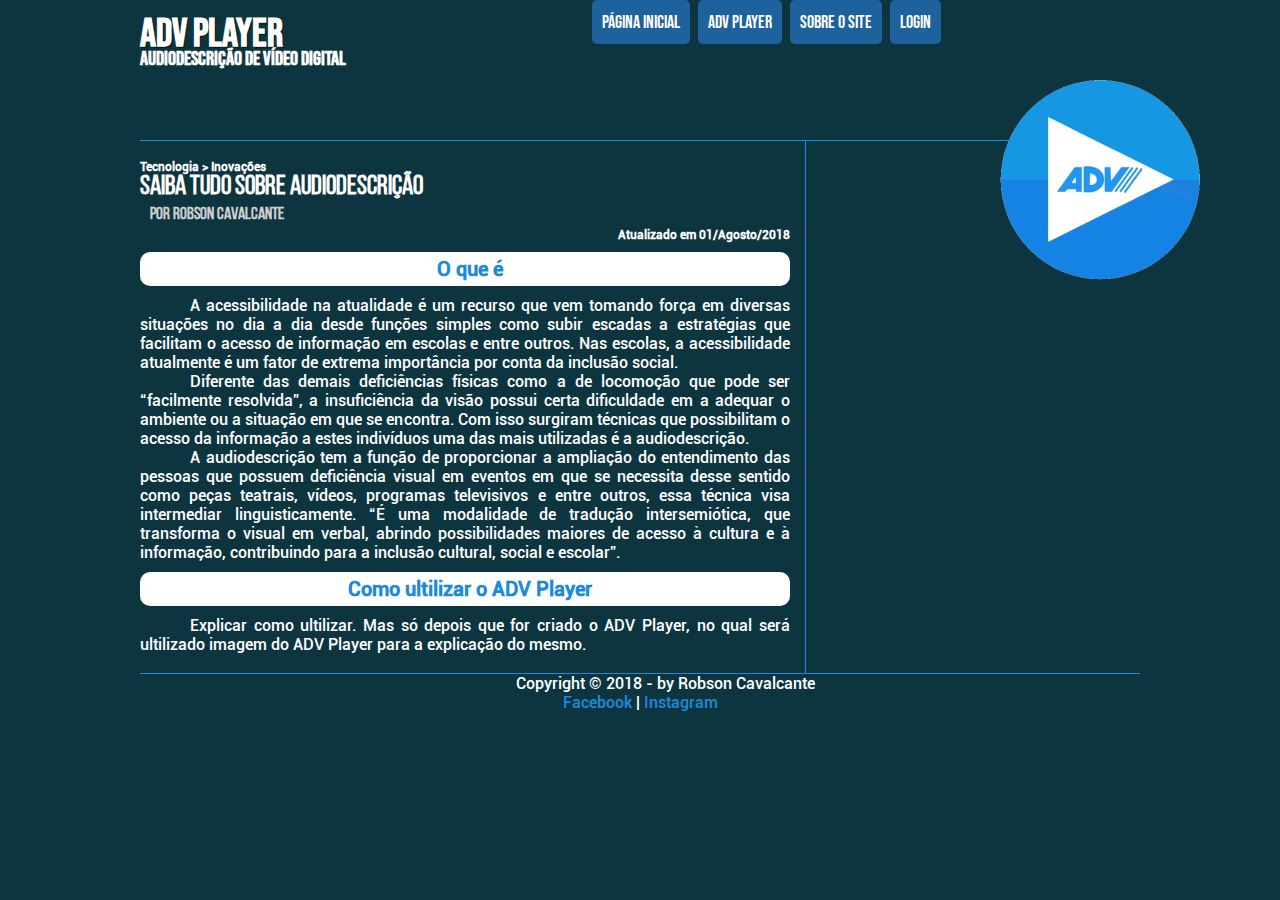
<file: _html/index.html>
<!DOCTYPE html>
<html lang="pt-br">
<head>
    <meta charset="UTF-8"/>
    <title>ADV Player</title>
    <link rel="stylesheet" type="text/css" href="../_css/estilo.css">

</head>
<script>
    function mudaFoto(foto) {
        document.getElementById("icone").src = foto;
    }
</script>
<body>
<div id="interface">
    <header id="cabecalho">
    <hgroup>
    <h1>ADV Player</h1>
    <h2>Audiodescrição de Vídeo Digital</h2>
    </hgroup>

    <img id="icone" src="../_imagens/advplayer.png">
<nav id="menu">
        <h1>Menu Principal</h1>
    <ul type="disc">
        <li onmouseover="mudaFoto('../_imagens/home.png')" onmouseout="mudaFoto('../_imagens/advplayer.png')"><a href="index.html">Página Inicial</a></li>
        <li onmouseover="mudaFoto('../_imagens/advplayer.png')" onmouseout="mudaFoto('../_imagens/advplayer.png')"><a href="adv_player_open.html">ADV Player</a></li>
        <li onmouseover="mudaFoto('../_imagens/Prose-Icon-Web-Pages.png')" onmouseout="mudaFoto('../_imagens/advplayer.png')"><a href="sobre.html">Sobre o Site</a></li>
        <li onmouseover="mudaFoto('../_imagens/login-icon-png-18.png')" onmouseout="mudaFoto('../_imagens/advplayer.png')"><a href="login.html">Login</a></li>
    </ul>
</nav>
    </header>
    <section id="corpo">
        <article id="principal">
            <header id="cabecalho-artigo">
    <hgroup>
        <br>
        <h3>Tecnologia > Inovações</h3>
        <h1>Saiba tudo sobre Audiodescrição</h1>
        <h2>por Robson Cavalcante</h2>
        <h3 class="direita">Atualizado em 01/Agosto/2018</h3>
    </hgroup>
            </header>
    <h2 style="text-align: center">O que é</h2>
    <p>A acessibilidade na atualidade é um recurso que vem tomando força em diversas situações no dia a dia desde funções simples como subir escadas a estratégias que facilitam o acesso de informação em escolas e entre outros. Nas escolas, a acessibilidade atualmente é um fator de extrema importância por conta da inclusão social.</p>
            <p> Diferente das demais deficiências físicas como a de locomoção que pode ser “facilmente resolvida”, a insuficiência da visão possui certa dificuldade em a adequar o ambiente ou a situação em que se encontra. Com isso surgiram técnicas que possibilitam o acesso da informação a estes indivíduos uma das mais utilizadas é a audiodescrição.</p>
            <p>A audiodescrição tem a função de proporcionar a ampliação do entendimento das pessoas que possuem deficiência visual em eventos em que se necessita desse sentido como peças teatrais, vídeos, programas televisivos e entre outros, essa técnica visa intermediar linguisticamente. “É uma modalidade de tradução intersemiótica, que transforma o visual em verbal, abrindo possibilidades maiores de acesso à cultura e à informação, contribuindo para a inclusão cultural, social e escolar”. </p>



    <h2 style="text-align: center">Como ultilizar o ADV Player</h2>
    <p style="text-align: justify">Explicar como ultilizar. Mas só depois que for criado o ADV Player, no qual será ultilizado imagem do ADV Player para a explicação do mesmo. </p>
            <br>

        </article>
    </section>
    <aside id="lateral">

    </aside>
<footer id="rodape">

<p> Copyright &copy; 2018 - by Robson Cavalcante <br/>
    <a  href="http://facebook.com/robson.cavalcante.1675" target="_blank">Facebook</a> | <a href="https://www.instagram.com/robson_cavalcante07" target="_blank">Instagram</a>
</p>
</footer>
</div>
</body>
</html>
</file>
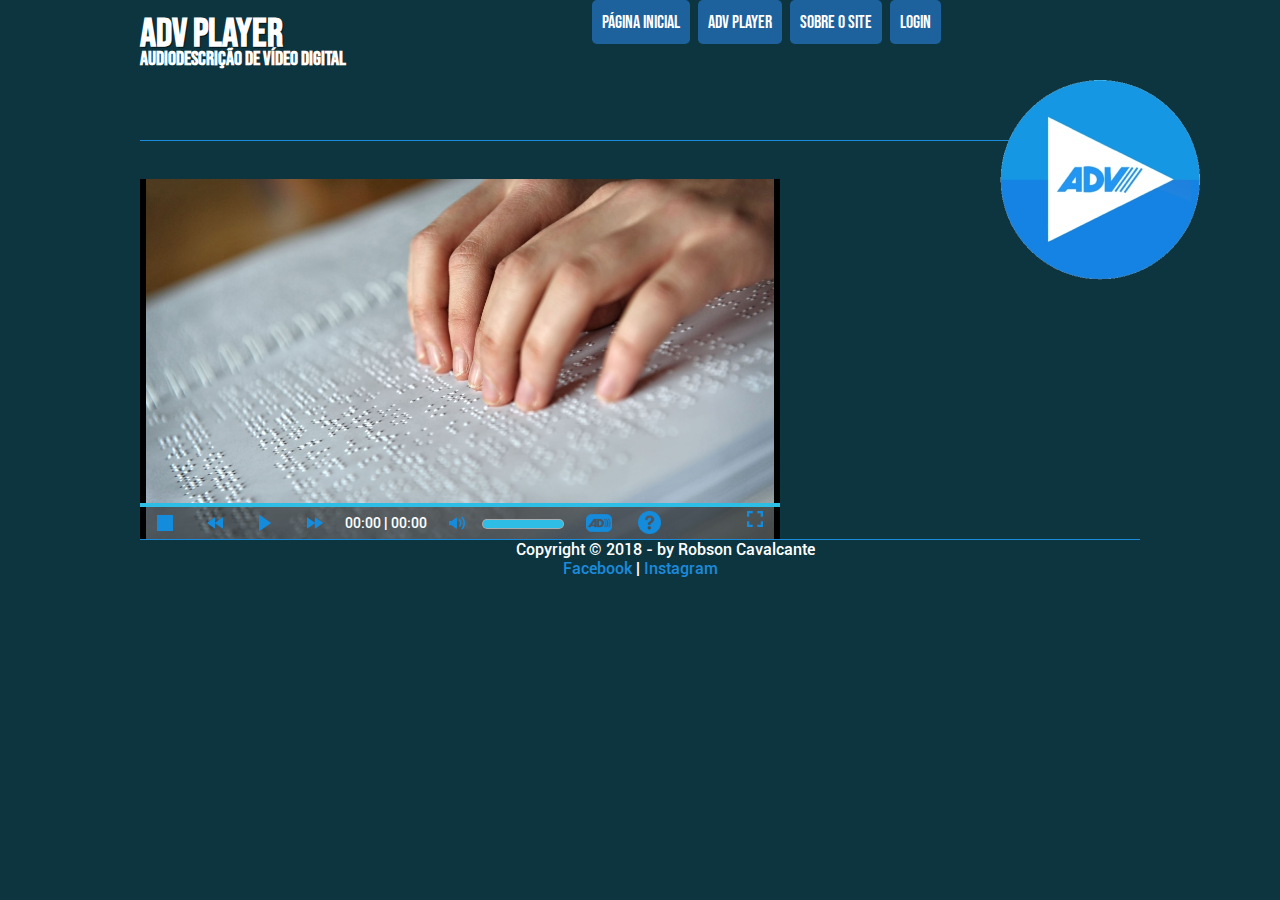
<file: _html/adv_player.html>
<!DOCTYPE html>
<html lang="pt-br">
<head>
    <meta charset="utf-8">
    <title> ADV Player </title>
    <link rel="stylesheet" type="text/css" href="../_css/adv_player_style.css" />
    <script type="text/javascript" src="../_javascript/adv_player_script.js" ></script>
</head>
<script>
    function mudaFoto(foto) {
        document.getElementById("icone").src = foto;
    }
</script>
<body oncontextmenu="return false;">

<div id="interface">
    <header id="cabecalho">
        <hgroup>
            <h1>ADV Player</h1>
            <h2>Audiodescrição de Vídeo Digital</h2>
        </hgroup>

        <img id="icone" src="../_imagens/advplayer.png">
        <nav id="menu">
            <h1>Menu Principal</h1>
            <ul type="disc">
                <li onmouseover="mudaFoto('../_imagens/home.png')" onmouseout="mudaFoto('../_imagens/advplayer.png')"><a href="index.html">Página Inicial</a></li>
                <li onmouseover="mudaFoto('../_imagens/advplayer.png')" onmouseout="mudaFoto('../_imagens/advplayer.png')"><a href="adv_player_open.html">ADV Player</a></li>
                <li onmouseover="mudaFoto('../_imagens/Prose-Icon-Web-Pages.png')" onmouseout="mudaFoto('../_imagens/advplayer.png')"><a href="sobre.html">Sobre o Site</a></li>
                <li onmouseover="mudaFoto('../_imagens/login-icon-png-18.png')" onmouseout="mudaFoto('../_imagens/advplayer.png')"><a href="login.html">Login</a></li>
            </ul>
        </nav>
    </header>

    <!-- <input type="text" id="link" name="video_campo" size="40">
     //<input type="button" onclick="Enviar();" name="botao-ok" value="Ok">

        <script type="text/javascript">
            function Enviar() {
                var link = document.getElementById("link");
                var link2;
                if (link.value != "") {
                    link2.value = link.value;
                }
            }
        </script> -->

    <br>
        <br>

    <div id="video"  class="player_video" onmouseover="prepare(this)">
        <video id="myVideo" class="video-view"  poster="../_imagens/cursos-para-deficiente-visual-gratuito-em-são-paulo.jpg" preload="none" >
            <source id="linkVideo" src="../_media/teste.mp4" type="video/webm"/>
        </video>

        <div class="video_preloader"></div>

        <div class="video_controls">

            <div class="video_progress_bar float-letf" >

                <div class="video_loader"></div>

                <div class="video_progress"></div>

            </div>
            <div class="video_stop float-letf video_btn"></div>

            <div class="video_rewind float-letf video_btn"></div>

            <div class="video_play float-letf video_btn"></div>

            <div class="video_fast float-letf video_btn"></div>

            <div class="video_time float-letf"> 00:00 | 00:00 </div>

            <div class="video_volume float-letf video_btn"></div>

            <div class="slide float-letf">
                <div class="slider_vol"></div>
            </div>
            <div class="video_advol float-letf video_btn"></div>

            <div class="video_help float-letf video_btn"></div>

            <div class="video_screen float-right video_btn"></div>

        </div>

            <div class="clear"></div>
    </div>


        <footer id="rodape">

            <p> Copyright &copy; 2018 - by Robson Cavalcante <br/>
                <a  href="http://facebook.com/robson.cavalcante.1675" target="_blank">Facebook</a> | <a href="https://www.instagram.com/robson_cavalcante07" target="_blank">Instagram</a>
            </p>
        </footer>
    </div>
    </body>
    </html>
</file>
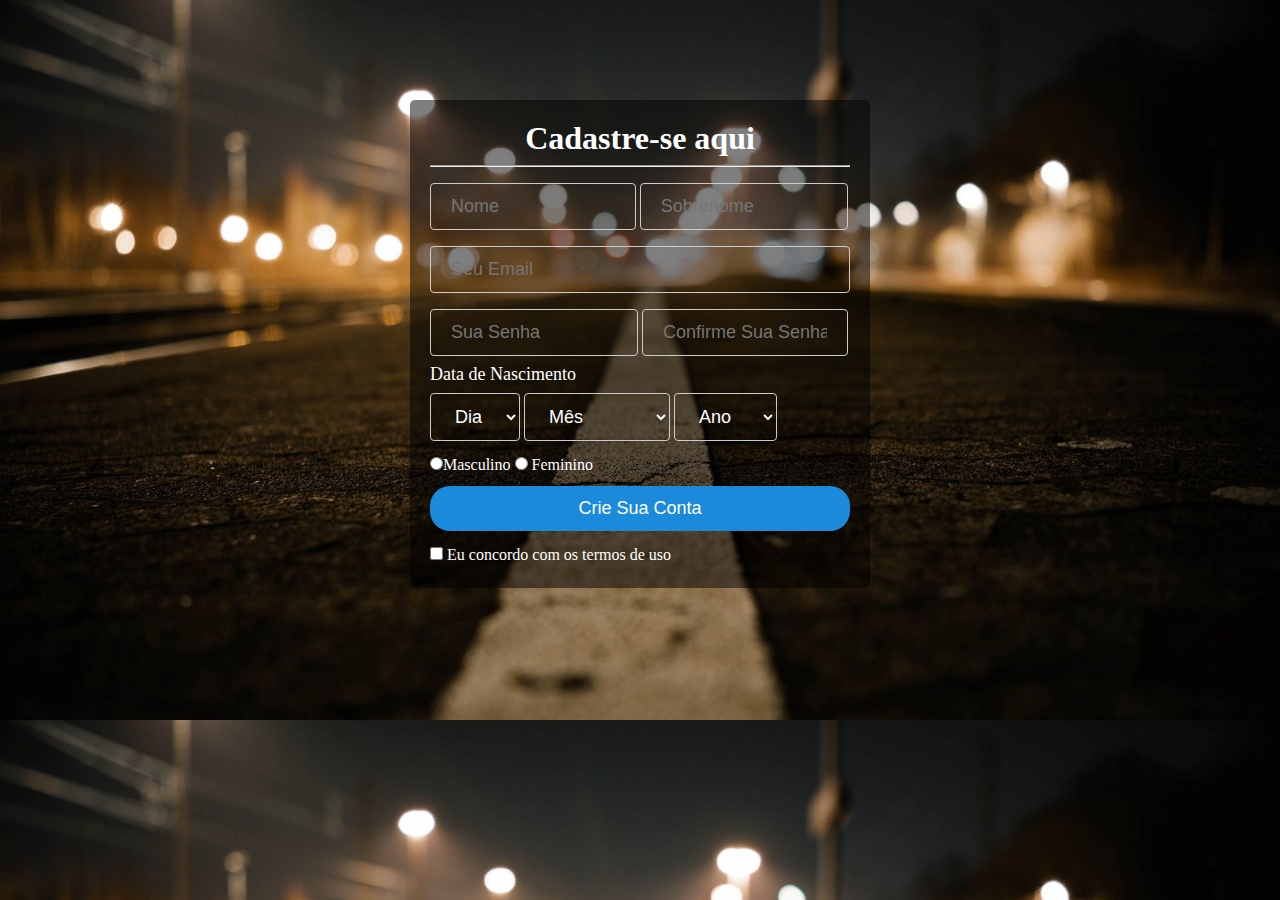
<file: _html/cadastro.html>
<!DOCTYPE html>
<html lang="pt-br">
<head>
    <meta charset="UTF-8">
    <title>Cadastro</title>
    <link rel="stylesheet" type="text/css" href="../_css/cadastrostyle.css">
</head>
<body>
<div class="sign_up">
<form>
    <h1>Cadastre-se aqui</h1>
    <hr>
    <input type="text" name="fname" id="fname" placeholder="Nome" required>
    <input type="text" name="lname" id="lname" placeholder="Sobrenome" required>
    <input type="text" name="email" id="email" placeholder="Seu Email" required>
    <input type="password" name="password" id="password" placeholder="Sua Senha" required>
    <input type="password" name="re_password" id="re_password" placeholder="Confirme Sua Senha" required>
    <div class="date_of_birth">
        <span style="font-size: 18px";> Data de Nascimento</span><br>

        <select name="DOBDay">
        <option>Dia</option>
        <option value="1">1</option>
        <option value="2">2</option>
        <option value="3">3</option>
        <option value="4">4</option>
        <option value="5">5</option>
        <option value="6">6</option>
        <option value="7">7</option>
        <option value="8">8</option>
        <option value="9">9</option>
        <option value="10">10</option>
        <option value="11">11</option>
        <option value="12">12</option>
        <option value="13">13</option>
        <option value="14">14</option>
        <option value="15">15</option>
        <option value="16">16</option>
        <option value="17">17</option>
        <option value="18">18</option>
        <option value="19">19</option>
        <option value="20">20</option>
        <option value="21">21</option>
        <option value="22">22</option>
        <option value="23">23</option>
        <option value="24">24</option>
        <option value="25">25</option>
        <option value="26">26</option>
        <option value="27">27</option>
        <option value="28">28</option>
        <option value="29">29</option>
        <option value="30">30</option>
        <option value="31">31</option>
        </select>
        <select name="DOBmonth">
            <option>Mês</option>
            <option value="January">Janeiro</option>
            <option value="Febuary">Fevereiro</option>
            <option value="March">Março</option>
            <option value="April">Abril</option>
            <option value="May">Maio</option>
            <option value="June">Junho</option>
            <option value="July">Julho</option>
            <option value="August">Agosto</option>
            <option value="September">Setembro</option>
            <option value="October">Outubro</option>
            <option value="November">Novembro</option>
            <option value="December">Dezembro</option>
        </select>
        <select name="DOBYear">
            <option>Ano</option>
            <option value="1960">1960</option>
            <option value="1961">1961</option>
            <option value="1962">1962</option>
            <option value="1963">1963</option>
            <option value="1964">1964</option>
            <option value="1965">1965</option>
            <option value="1966">1966</option>
            <option value="1967">1967</option>
            <option value="1968">1968</option>
            <option value="1969">1969</option>
            <option value="1970">1970</option>
            <option value="1971">1971</option>
            <option value="1972">1972</option>
            <option value="1973">1973</option>
            <option value="1974">1974</option>
            <option value="1975">1975</option>
            <option value="1976">1976</option>
            <option value="1977">1977</option>
            <option value="1978">1978</option>
            <option value="1979">1979</option>
            <option value="1980">1980</option>
            <option value="1981">1981</option>
            <option value="1982">1982</option>
            <option value="1983">1983</option>
            <option value="1984">1984</option>
            <option value="1985">1985</option>
            <option value="1986">1986</option>
            <option value="1987">1987</option>
            <option value="1988">1988</option>
            <option value="1989">1989</option>
            <option value="1990">1990</option>
            <option value="1991">1991</option>
            <option value="1992">1992</option>
            <option value="1993">1993</option>
            <option value="1994">1994</option>
            <option value="1995">1995</option>
            <option value="1996">1996</option>
            <option value="1997">1997</option>
            <option value="1998">1998</option>
            <option value="1999">1999</option>
            <option value="2000">2000</option>
            <option value="2001">2001</option>
            <option value="2002">2002</option>
            <option value="2003">2003</option>
            <option value="2004">2004</option>
            <option value="2005">2005</option>
            <option value="2006">2006</option>
            <option value="2007">2007</option>
            <option value="2008">2008</option>
            <option value="2009">2009</option>
            <option value="2010">2010</option>
            <option value="2011">2011</option>
            <option value="2012">2012</option>
            <option value="2013">2013</option>
            <option value="2014">2014</option>
            <option value="2015">2015</option>
            <option value="2016">2016</option>
            <option value="2017">2017</option>
            <option value="2018">2018</option>
            </select>
        <br>
        <input type="radio" name="sexo" value="male">Masculino
        <input type="radio" name="sexo" value="female"> Feminino
        <input type="submit" value="Crie Sua Conta">
        <input type="checkbox"> Eu concordo com os termos de uso
    </div>
</form>
</div>
</body>
</html>
</file>
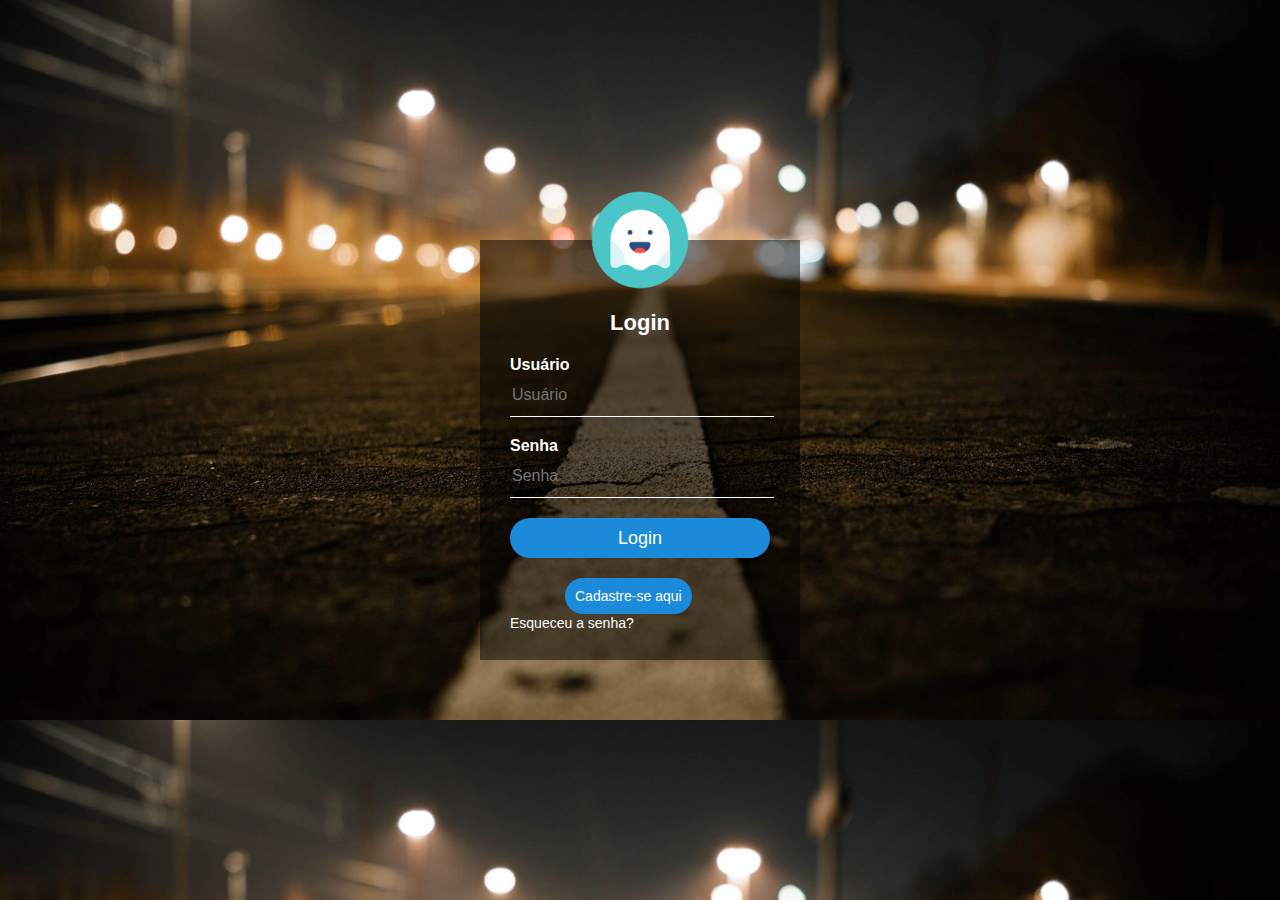
<file: _html/login.html>
<!DOCTYPE html>
<html lang="pt-br">
<head>
    <meta charset="UTF-8">
    <title>Login</title>
    <link rel="stylesheet" type="text/css" href="../_css/loginstyle.css">
</head>
<body>
    <div class="login-box">
        <img src="../_imagens/dGo8DOk.jpg" class="avatar">
            <h1>Login</h1>
                <form>
                    <p>Usuário</p>
                    <input type="text" name="username" placeholder="Usuário">
                    <p>Senha</p>
                    <input type="password" name="password" placeholder="Senha">
                    <input type="submit" name="submit" value="Login">
                    <a id="cad" href="cadastro.html">Cadastre-se aqui</a>
                    <a href="a"> <br/> Esqueceu a senha?</a>
                </form>
    </div>

</body>
</html>
</file>
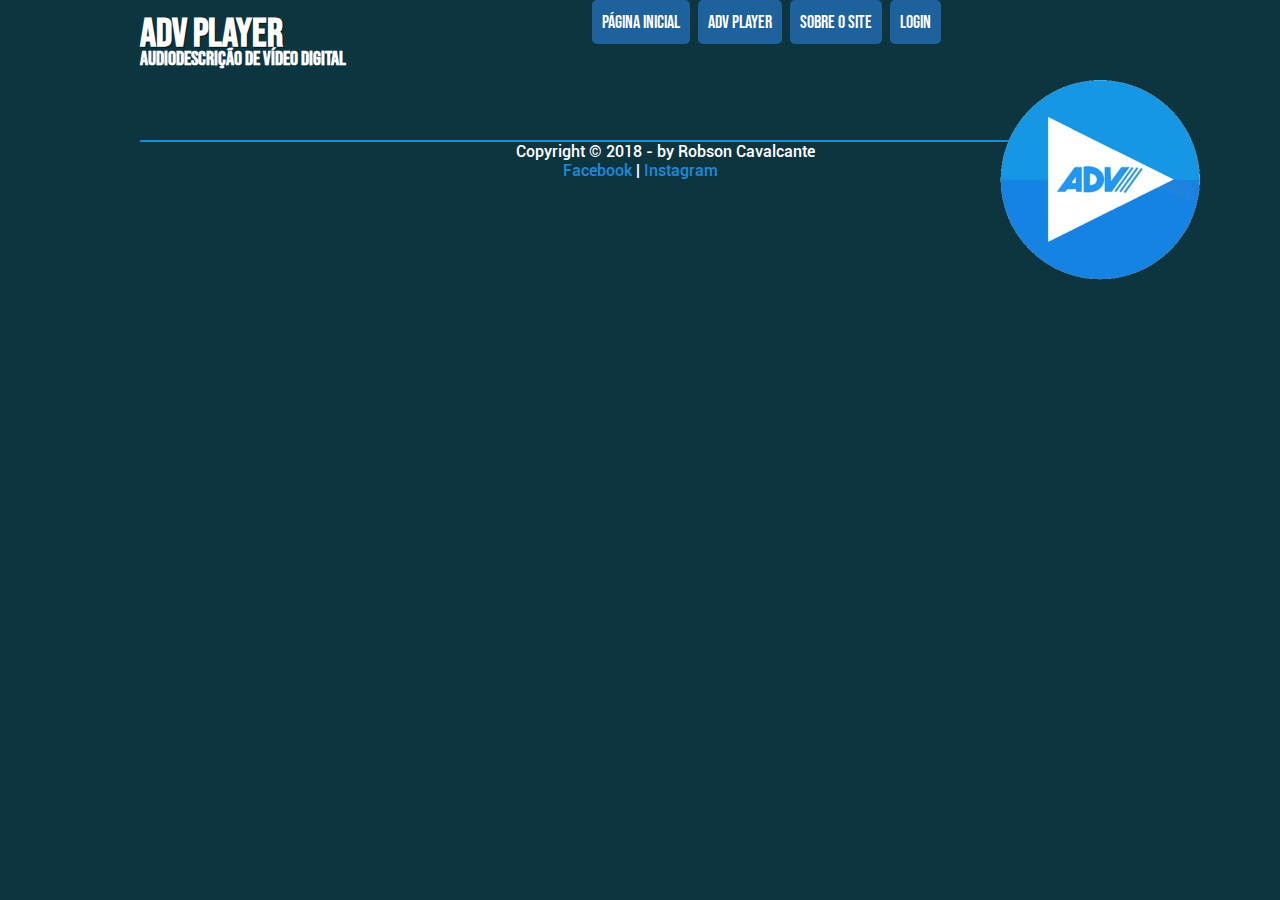
<file: _html/sobre.html>
<!DOCTYPE html>
<html lang="pt-br">
<head>
    <meta charset="UTF-8"/>
    <title>ADV Player</title>
    <link rel="stylesheet" type="text/css" href="../_css/sobrestyle.css">

</head>
<script>
    function mudaFoto(foto) {
        document.getElementById("icone").src = foto;
    }
</script>
<body>
<div id="interface">
    <header id="cabecalho">
        <hgroup>
            <h1>ADV Player</h1>
            <h2>Audiodescrição de Vídeo Digital</h2>
        </hgroup>

        <img id="icone" src="../_imagens/advplayer.png">
        <nav id="menu">
            <h1>Menu Principal</h1>
            <ul type="disc">
                <li onmouseover="mudaFoto('../_imagens/home.png')" onmouseout="mudaFoto('../_imagens/advplayer.png')"><a href="index.html">Página Inicial</a></li>
                <li onmouseover="mudaFoto('../_imagens/advplayer.png')" onmouseout="mudaFoto('../_imagens/advplayer.png')"><a href="adv_player_open.html">ADV Player</a></li>
                <li onmouseover="mudaFoto('../_imagens/Prose-Icon-Web-Pages.png')" onmouseout="mudaFoto('../_imagens/advplayer.png')"><a href="sobre.html">Sobre o Site</a></li>
                <li onmouseover="mudaFoto('../_imagens/login-icon-png-18.png')" onmouseout="mudaFoto('../_imagens/advplayer.png')"><a href="login.html">Login</a></li>
            </ul>
        </nav>
    </header>
<footer id="rodape">

    <p> Copyright &copy; 2018 - by Robson Cavalcante <br/>
        <a  href="http://facebook.com/robson.cavalcante.1675" target="_blank">Facebook</a> | <a href="https://www.instagram.com/robson_cavalcante07" target="_blank">Instagram</a>
    </p>
</footer>
</div>
</body>
</html>
</file>
<file: _css/estilo.css>
@charset "UTF-8";

@font-face{
    font-family: 'FonteLogo';
    src: url("../_fonts/BebasNeue-Regular.otf");
}
@font-face {
    font-family: 'FonteTexto';
    src: url("../_fonts/Roboto-Medium.ttf");
}
@font-face {
    font-family: 'FonteSub';
    src: url("../_fonts/BebasNeue Regular.otf");
}

body{
    font-family: 'FonteTexto', sans-serif;
    margin: 0;
    padding: 0;
    background-color: #0D3540;
    background-size: cover;
    background-position: top;
    color: #fff;
}
p{
    text-align: justify;
    text-indent: 50px;
}
a{
    color: #1c8adb;
    text-decoration: none;

}
a:hover{
    cursor: pointer;
    color: #2DBDE5;
    transition: 0.6s;
}
nav#menu{
    display: block;
}
nav#menu ul{
    list-style: none;
    text-transform: uppercase;
    position: absolute;
    top: -1.9px;
    left: 590px;
    margin-left: 0;
}
nav#menu li{
    display: inline-block;
    background: #1E629D;
    color: #fff;
    padding: 10px;
    margin: 2px;
    font-family: 'FonteLogo', sans-serif;
    border-radius: 5px;
    font-size: 15pt;
}
nav#menu li:hover{
    cursor: pointer;
    background: #2DBDE5;
    transition: 0.6s;
}
nav#menu h1{
    display: none;
}
nav#menu a{
    color: #fff;
    font-size: 18px;
    text-decoration: none;
}
nav#menu a:hover{
    color: #fff;
    transition: 0.6s;
}
div#interface{
    width: 1000px;

    margin: -20px auto 0 auto;
    padding: 10px;
}
header#cabecalho img#icone{
    position: absolute;
    left: 1000px;
    top: 80px;
    width: 200px;
}
header#cabecalho{
    border-bottom: 1px #1c8adb solid ;
    height: 150px;
}
header#cabecalho h1{
    font-family:  'FonteLogo', sans-serif;
    font-size: 30pt;
    color: #ffffff;
    text-shadow: 1px 1px 1px rgba(0, 0, 0, 0.6);
    padding: 0;
    margin-bottom: 3px;
    position: absolute;
    top: 10px;
}
header#cabecalho h2{
    font-family: 'FonteLogo', sans-serif;
    color: #ffffff;
    font-size: 15pt;
    padding: 0;
    margin-top: 2px;
    position: absolute;
    top: 45px;
}
section#corpo{
    display: block;
    width: 650px;
    float: left;
    border-right: 1px solid #1c8adb;
    padding-right: 15px;

}
article#principal h2{
    font-size: 20px;
    color:#1c8adb;
    background-color: white;
    padding: 5px 0 5px 10px;
    margin: 10px 0 10px 0;
    border-radius: 10px;

}
header#cabecalho-artigo h1{
    font-family: 'FonteSub', sans-serif;
    font-size: 20pt;
    color: white;
    margin-bottom: 0;
    margin-top: 0;
}
header#cabecalho-artigo h2{
    font-family: 'FonteSub', sans-serif;
    font-size: 13pt;
    color: #cecece;
    background: none;
    margin: 0;
}
.direita{
    text-align: right;
}
header#cabecalho-artigo h3{
    font-size: 12px;
    color: white;

}
aside#lateral{
    display: block;
    width: 200px;
    float: right;
}
footer#rodape{
    clear: both;
    border-top: 1px solid #1c8adb;
    margin-top: auto;
}
footer#rodape p{
    text-align: center;
}
footer#rodape a{
    color: #1c8adb;
}
footer#rodape a:hover{
    cursor: pointer;
    color: #2DBDE5;
    transition: 0.6s;
}

*{
    padding: 0;
    margin: 0;
    vertical-align: baseline;
}
</file>
<file: _css/adv_player_style.css>
@charset "UTF-8";

@font-face{
    font-family: 'FonteLogo';
    src: url("../_fonts/BebasNeue-Regular.otf");
}
@font-face {
    font-family: 'FonteTexto';
    src: url("../_fonts/Roboto-Medium.ttf");
}
@font-face {
    font-family: 'FonteSub';
    src: url("../_fonts/BebasNeue Regular.otf");
}

body{
    font-family: 'FonteTexto', sans-serif;
    margin: 0;
    padding: 0;
    background-color: #0D3540;
    background-size: cover;
    background-position: top;
    color: #fff;
}
p{
    text-align: justify;
    text-indent: 50px;
}
a{
    color: #1c8adb;
    text-decoration: none;

}
a:hover{
    cursor: pointer;
    color: #2DBDE5;
    transition: 0.6s;
}
nav#menu{
    display: block;
}
nav#menu ul{
    list-style: none;
    text-transform: uppercase;
    position: absolute;
    top: -1.9px;
    left: 590px;
    margin-left: 0;
}
nav#menu li{
    display: inline-block;
    background: #1E629D;
    color: #fff;
    padding: 10px;
    margin: 2px;
    font-family: 'FonteLogo', sans-serif;
    border-radius: 5px;
    font-size: 15pt;
}
nav#menu li:hover{
    cursor: pointer;
    background: #2DBDE5;
    transition: 0.6s;
}
nav#menu h1{
    display: none;
}
nav#menu a{
    color: #fff;
    font-size: 18px;
    text-decoration: none;
}
nav#menu a:hover{
    color: #fff;
    transition: 0.6s;
}
div#interface{
    width: 1000px;

    margin: -20px auto 0 auto;
    padding: 10px;
}
header#cabecalho img#icone{
    position: absolute;
    left: 1000px;
    top: 80px;
    width: 200px;
}
header#cabecalho{
    border-bottom: 1px #1c8adb solid ;
    height: 150px;
}
header#cabecalho h1{
    font-family:  'FonteLogo', sans-serif;
    font-size: 30pt;
    color: #ffffff;
    text-shadow: 1px 1px 1px rgba(0, 0, 0, 0.6);
    padding: 0;
    margin-bottom: 3px;
    position: absolute;
    top: 10px;
}
header#cabecalho h2{
    font-family: 'FonteLogo', sans-serif;
    color: #ffffff;
    font-size: 15pt;
    padding: 0;
    margin-top: 2px;
    position: absolute;
    top: 45px;
}
section#corpo{
    display: block;
    width: 650px;
    float: left;
    border-right: 1px solid #1c8adb;
    padding-right: 15px;

}
article#principal h2{
    font-size: 20px;
    color:#1c8adb;
    background-color: white;
    padding: 5px 0 5px 10px;
    margin: 10px 0 10px 0;
    border-radius: 10px;

}
header#cabecalho-artigo h1{
    font-family: 'FonteSub', sans-serif;
    font-size: 20pt;
    color: white;
    margin-bottom: 0;
    margin-top: 0;
}
header#cabecalho-artigo h2{
    font-family: 'FonteSub', sans-serif;
    font-size: 13pt;
    color: #cecece;
    background: none;
    margin: 0;
}
.direita{
    text-align: right;
}
header#cabecalho-artigo h3{
    font-size: 12px;
    color: white;

}
aside#lateral{
    display: block;
    width: 200px;
    float: right;
}
footer#rodape{
    clear: both;
    border-top: 1px solid #1c8adb;
    margin-top: auto;
}
footer#rodape p{
    text-align: center;
}
footer#rodape a{
    color: #1c8adb;
}
footer#rodape a:hover{
    cursor: pointer;
    color: #2DBDE5;
    transition: 0.6s;
}

*{
    padding: 0;
    margin: 0;
    vertical-align: baseline;
}
.float-letf{
    float: left;
}
float-rigth{
    float: right;
}
.clear{
    clear: both;
}

.player_video{
    position: relative;
    float: left;
    width: 640px;
    height: 360px;
    background-color: black;

}
.player_video video{
    width: 100%;
    height: 100%;
}
.video_preloader{
    display: none;
    position: absolute;
    width: 80px;
    height: 80px;
    left: 43%;
    top: 35%;
    background: url("../_imagens/ajax-loader.gif") center center no-repeat;
    background-size: auto 60%;
}

.player_video .video_controls{
    position: absolute;
    background-color: rgba(0,0,0,0.5);
    width: 100%;
    height: 10%;
    bottom: 0;
}
.video_controls .video_btn{
    display: block;
    width: 40px;
    height: 90%;
    margin: 0 5px;
    cursor: pointer;
}
.video_controls .video_btn:hover{
    background-color: rgba(255, 255, 255, 0.2);
}

.video_controls .video_rewind{
    background: url("../_imagens/rewind.png") center center no-repeat;
    background-size: auto 50%;
}
.video_controls .video_stop{
    background: url("../_imagens/stop.png") center center no-repeat;
    background-size: auto 50%;
}
.video_controls .video_play{
    background: url("../_imagens/play-button.png" )  center center no-repeat;
    background-size: auto 50%;
}

.video_controls .video_fast{
    background: url("../_imagens/fast-forward.png")  center center no-repeat;
    background-size: auto 50%;
}
.video_controls .video_volume{
    background: url("../_imagens/speaker-filled-audio-tool.png" )  center center no-repeat;
    background-size: auto 50%;
}
.video_controls .video_advol{
    background: url("../_imagens/ad-logo.png") center center no-repeat;
    background-size: auto 80%;
}
.video_controls .video_help{
    background: url("../_imagens/question-mark.png") center center no-repeat;
    background-size: auto 70%;
}
.video_controls .video_screen{
    background: url("../_imagens/switch-to-full-screen-button.png") center center no-repeat;
    background-size: auto 50%;
    position: absolute;
    left: 590px;
}
.video_progress_bar{
    cursor: pointer;
    width: 100%;
    height: 10%;
    background-color: #1c8adb;
}
.video_loader{
    position:absolute;
    top: 0;
    left: 0;
    width: 100%;
    height: 10%;
    background-color: rgba(255,255,255, 0.5);
}
.video_progress{
    position:absolute;
    top: 0;
    left: 0;
    width: 100%;
    height: 10%;
    background-color: #2DBDE5;
}
.video_controls .video_time{
    display: block;
    cursor: default;
    color: white;
    font-size: 0.9em;
    padding: 8px 5px;
}




.video_volume:hover, .slide{
    overflow: visible;
    display: block;
    background-color: rgba(255,255,255, 0.5);
    width: 80px;
    height: 20%;
    margin: 2% 0;
    cursor: pointer;
    margin-right: 10px;
    padding: 1px;
    border-radius: 5px;
}
.slider_vol{
    width: 100%;
    background-color: #2DBDE5;
    height: 100%;
    cursor: pointer;
    border-radius: 5px;
}
</file>
<file: _css/cadastrostyle.css>
body {
    margin: 0;
    padding: 0;
    background: url("../_imagens/background2.jpg");
    background-size: cover;
    background-position: top;
    font-family: sans-serif;
}
.sign_up{
    border-radius: 5px;
    background: rgba(0, 0, 0, 0.5);
    padding: 20px;
    width: 420px;
    margin: auto;
    color: #fff;
    font-size: 16px;
    font-family: Verdana;
    margin-top: 100px;

}
.sign_up h1{
    text-align: center;
    margin: 0;
    padding: 0;
}
.sign_up input, select{
    padding: 12px 20px;
    margin: 8px 0;
    display: inline-block;
    border: 1px solid #ccc;
    border-radius: 4px;
    box-sizing: border-box;
    font-size: 18px;
    background: transparent;
    color: #fff;

}

.sign_up input[type=submit]{
    width: 100%;
    border: none;
    cursor: pointer;
    outline: none;
    background: #1c8adb;
    color: #fff;
    font-size: 18px;
    border-radius: 20px;
}
#fname{
    width: 49%;
}
#lname{
    width: 49.5%;
}
#email{
    width: 100%;
}
#password{
    width: 49.5%;
}
#re_password{
    width: 49%;
}
input[type=submit]:hover{
    background: #2DBDE5;
    color: black;
    transition: 0.6s;
}
option{
    color: #fff;
    background: #1c8adb ;
}
</file>
<file: _css/loginstyle.css>
body{
    margin: 0;
    padding: 0;
    background: url("../_imagens/background2.jpg");
    background-size: cover;
    background-position: top;
    font-family: sans-serif;
}
.login-box{
    width: 320px;
    height: 420px;
    background: rgba(0, 0, 0, 0.5);
    color: #fff;
    top: 50%;
    left: 50%;
    position: absolute;
    transform: translate(-50%, -50%);
    box-sizing: border-box;
    padding: 70px 30px;
    font-family: Verdana, sans-serif;
}
.avatar{
    width: 100px;
    height: 100px;
    border-radius: 50%;
    position: absolute;
    top: -50px;
    left: calc(50% - 50px);
}
h1{
    margin: 0;
    padding: 0 0 20px;
    text-align: center;
    font-size: 22px;
}
.login-box p{
    margin: 0;
    padding: 0;
    font-weight: bold;
}
.login-box input{
    width: 100%;
    margin-bottom: 20px;
}
.login-box input[type="text"], input[type="password"]{
    border: none;
    border-bottom: 1px solid #fff;
    background: transparent;
    outline: none;
    height: 40px;
    color: #fff;
    font-size: 16px;
}
.login-box input[type="submit"]{
    border: none;
    outline: none;
    height: 40px;
    background: #1c8adb;
    color: #fff;
    font-size: 18px;
    border-radius: 20px;

}
.login-box input[type="submit"]:hover{
    cursor: pointer;
    background: #2DBDE5;
    color: #000;
    transition: 0.6s;
}
a#cad{

    display: inline-block;
    background: #1c8adb;
    color: #fff;
    padding: 10px;
    margin:0;
    border-radius: 20px;
    font-family: Verdana, sans-serif;
   margin-left: 55px;

}
a#cad:hover{
    cursor: pointer;
    background: #2DBDE5;
    color: black;
    transition: 0.6s;
}
.login-box a{
    text-decoration: none;
    font-size: 14px;
    color: #fff;
}
.login-box a:hover{
    color: #2DBDE5;
}
</file>
<file: _css/sobrestyle.css>
@charset "UTF-8";

@font-face{
    font-family: 'FonteLogo';
    src: url("../_fonts/BebasNeue-Regular.otf");
}
@font-face {
    font-family: 'FonteTexto';
    src: url("../_fonts/Roboto-Medium.ttf");
}
@font-face {
    font-family: 'FonteSub';
    src: url("../_fonts/BebasNeue Regular.otf");
}

body{
    font-family: 'FonteTexto', sans-serif;
    margin: 0;
    padding: 0;
    background-color: #0D3540;
    background-size: cover;
    background-position: top;
    color: #fff;
}
p{
    text-align: justify;
    text-indent: 50px;
}
a{
    color: #1c8adb;
    text-decoration: none;

}
a:hover{
    cursor: pointer;
    color: #2DBDE5;
    transition: 0.6s;
}
nav#menu{
    display: block;
}
nav#menu ul{
    list-style: none;
    text-transform: uppercase;
    position: absolute;
    top: -1.9px;
    left: 590px;
    margin-left: 0;
}
nav#menu li{
    display: inline-block;
    background: #1E629D;
    color: #fff;
    padding: 10px;
    margin: 2px;
    font-family: 'FonteLogo', sans-serif;
    border-radius: 5px;
    font-size: 15pt;
}
nav#menu li:hover{
    cursor: pointer;
    background: #2DBDE5;
    transition: 0.6s;
}
nav#menu h1{
    display: none;
}
nav#menu a{
    color: #fff;
    font-size: 18px;
    text-decoration: none;
}
nav#menu a:hover{
    color: #fff;
    transition: 0.6s;
}
div#interface{
    width: 1000px;

    margin: -20px auto 0 auto;
    padding: 10px;
}
header#cabecalho img#icone{
    position: absolute;
    left: 1000px;
    top: 80px;
    width: 200px;
}
header#cabecalho{
    border-bottom: 1px #1c8adb solid ;
    height: 150px;
}
header#cabecalho h1{
    font-family:  'FonteLogo', sans-serif;
    font-size: 30pt;
    color: #ffffff;
    text-shadow: 1px 1px 1px rgba(0, 0, 0, 0.6);
    padding: 0;
    margin-bottom: 3px;
    position: absolute;
    top: 10px;
}
header#cabecalho h2{
    font-family: 'FonteLogo', sans-serif;
    color: #ffffff;
    font-size: 15pt;
    padding: 0;
    margin-top: 2px;
    position: absolute;
    top: 45px;
}
section#corpo{
    display: block;
    width: 650px;
    float: left;
    border-right: 1px solid #1c8adb;
    padding-right: 15px;

}
article#principal h2{
    font-size: 20px;
    color:#1c8adb;
    background-color: white;
    padding: 5px 0 5px 10px;
    margin: 10px 0 10px 0;
    border-radius: 10px;

}
header#cabecalho-artigo h1{
    font-family: 'FonteSub', sans-serif;
    font-size: 20pt;
    color: white;
    margin-bottom: 0;
    margin-top: 0;
}
header#cabecalho-artigo h2{
    font-family: 'FonteSub', sans-serif;
    font-size: 13pt;
    color: #cecece;
    background: none;
    margin: 0;
}
.direita{
    text-align: right;
}
header#cabecalho-artigo h3{
    font-size: 12px;
    color: white;

}
aside#lateral{
    display: block;
    width: 200px;
    float: right;
}
footer#rodape{
    clear: both;
    border-top: 1px solid #1c8adb;
    margin-top: auto;
}
footer#rodape p{
    text-align: center;
}
footer#rodape a{
    color: #1c8adb;
}
footer#rodape a:hover{
    cursor: pointer;
    color: #2DBDE5;
    transition: 0.6s;
}

*{
    padding: 0;
    margin: 0;
    vertical-align: baseline;
}
</file>
